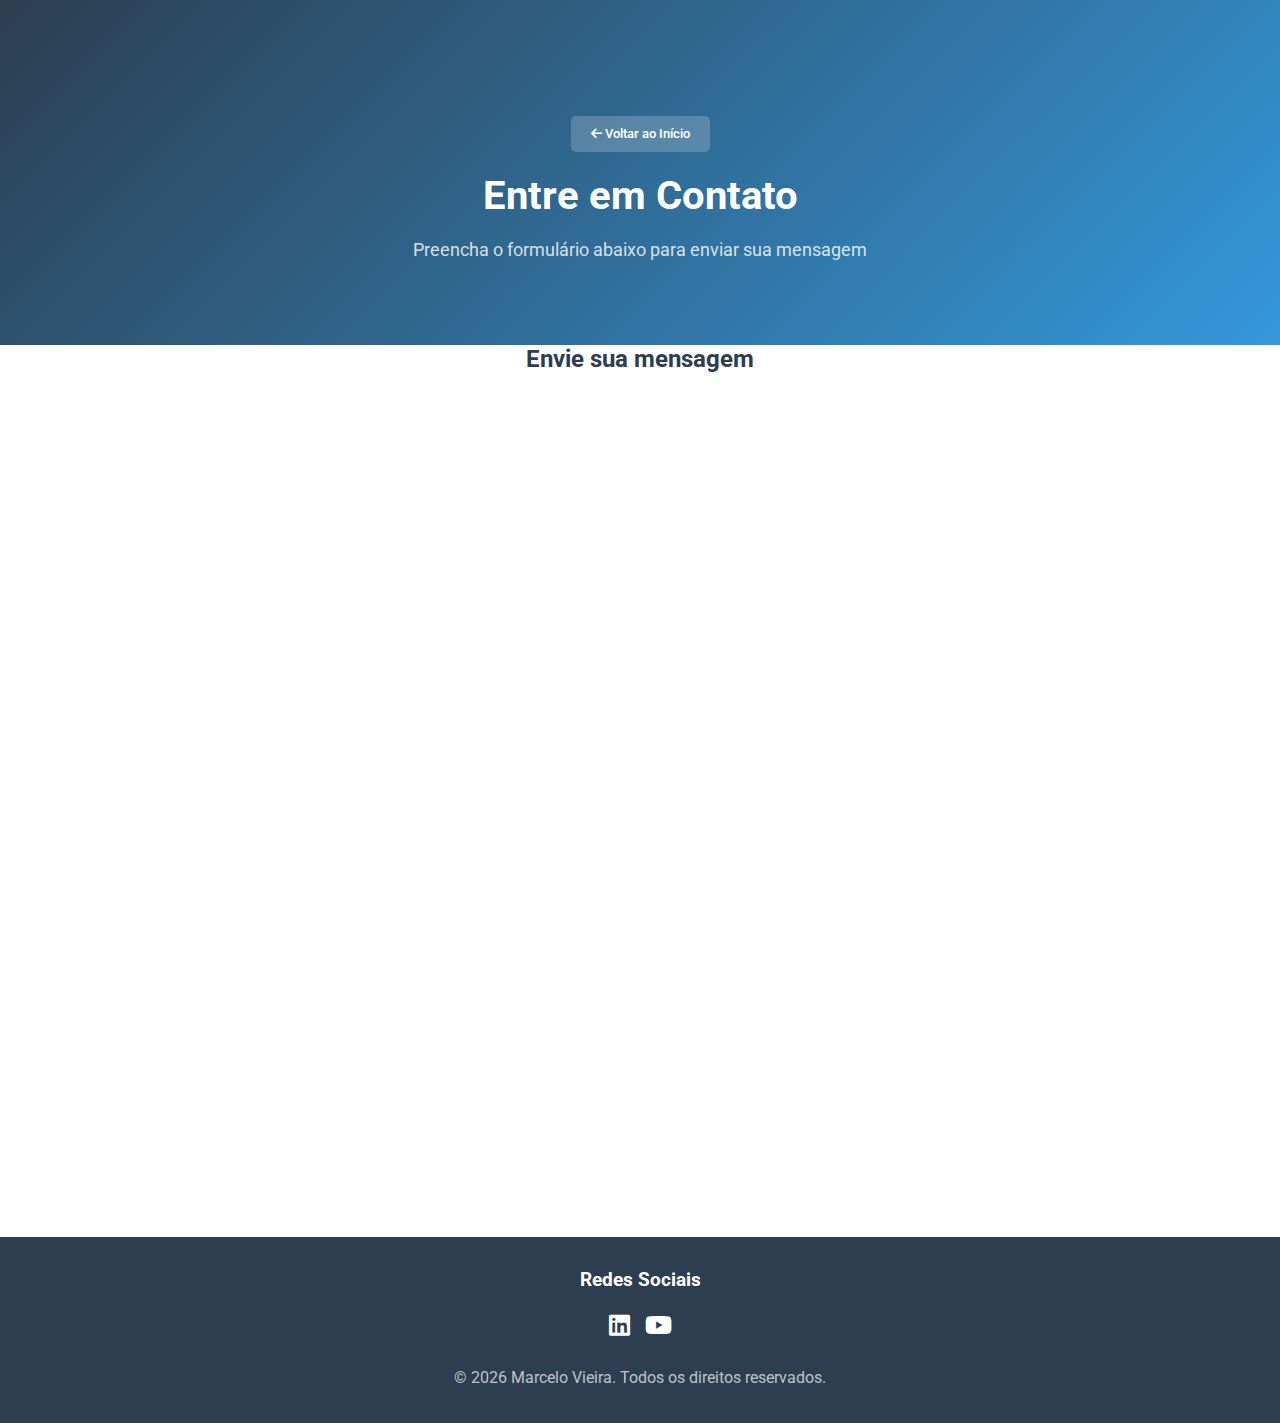
<file: index.html>
<!DOCTYPE html>
<html lang="pt-BR">
<head>
    <meta charset="UTF-8">
    <meta name="viewport" content="width=device-width, initial-scale=1.0">
    <title>Entre em Contato - Marcelo Vieira</title>
    <link href="https://fonts.googleapis.com/css2?family=Montserrat:wght@400;600;700;800&family=Roboto:wght@300;400;500&display=swap" rel="stylesheet">
    <link rel="stylesheet" href="https://cdnjs.cloudflare.com/ajax/libs/font-awesome/6.4.0/css/all.min.css">
    <link rel="stylesheet" href="styles.css">
</head>
<body>
    <header style="padding: 100px 0 80px; min-height: auto;">
        <div class="container">
            <div class="header-content">
                <a href="index.html" class="btn" style="background: rgba(255,255,255,0.2); margin-bottom: 20px; padding: 8px 20px; font-size: 0.8rem;">
                    <i class="fas fa-arrow-left"></i> Voltar ao Início
                </a>
                <h1 style="font-size: 2.5em;">Entre em Contato</h1>
                <p style="opacity: 0.9; font-size: 1.1em;">Preencha o formulário abaixo para enviar sua mensagem</p>
            </div>
        </div>
    </header>

    <div class="container" style="padding: 0 15px;">
        <div class="contact-form-container">
            <h2 class="form-title" style="text-align: center; color: var(--primary-color); margin-bottom: 2rem;">Envie sua mensagem</h2>
            
            <div class="form-embed" style="width: 100%; max-width: 800px; margin: 0 auto; min-height: 800px;">
                <script type="text/javascript" src="https://form.jotform.com/jsform/253293533311047"></script>
            </div>
        </div>
    </div>

    <footer>
        <div class="container" style="text-align: center;">
            <div style="margin-bottom: 20px;">
                <h3 style="margin-top: 0; margin-bottom: 15px; color: white;">Redes Sociais</h3>
                <div style="display: flex; justify-content: center; gap: 15px;">
                    <a href="https://www.linkedin.com/in/tcheloparaprofessores/" target="_blank" 
                       style="color: white; font-size: 24px; transition: color 0.3s ease;">
                        <i class="fab fa-linkedin"></i>
                    </a>
                    <a href="https://www.youtube.com/@tcheloparaprofessores" target="_blank" 
                       style="color: white; font-size: 24px; transition: color 0.3s ease;">
                        <i class="fab fa-youtube"></i>
                    </a>
                </div>
            </div>
            <p>&copy; <span id="currentYear"></span> Marcelo Vieira. Todos os direitos reservados.</p>
        </div>
    </footer>

    <script src="script.js"></script>
</body>
</html>
</file>
<file: styles.css>
/* Global Styles */
@keyframes fadeInUp {
    from {
        opacity: 0;
        transform: translateY(20px);
    }
    to {
        opacity: 1;
        transform: translateY(0);
    }
}

@keyframes fadeIn {
    from {
        opacity: 0;
    }
    to {
        opacity: 1;
    }
}

:root {
    --primary-color: #2c3e50;
    --secondary-color: #3498db;
    --accent-color: #e74c3c;
    --light-color: #ecf0f1;
    --dark-color: #2c3e50;
    --text-color: #333;
    --text-light: #7f8c8d;
}

* {
    margin: 0;
    padding: 0;
    box-sizing: border-box;
}

html {
    scroll-behavior: smooth;
}

body {
    font-family: 'Roboto', sans-serif;
    line-height: 1.6;
    color: var(--text-color);
    background-color: #fff;
}

.container {
    width: 90%;
    max-width: 1200px;
    margin: 0 auto;
    padding: 0 15px;
}

h1, h2, h3, h4, h5, h6 {
    font-weight: 700;
    line-height: 1.2;
    margin-bottom: 1rem;
    color: var(--dark-color);
}

a {
    text-decoration: none;
    color: var(--secondary-color);
    transition: all 0.3s ease;
}

a:hover {
    color: var(--accent-color);
}

.btn {
    display: inline-block;
    background-color: var(--secondary-color);
    color: white;
    padding: 10px 20px;
    border-radius: 5px;
    font-weight: 500;
    transition: all 0.3s ease;
    border: none;
    cursor: pointer;
    text-align: center;
    margin-top: 1rem;
}

.btn:hover {
    background-color: var(--accent-color);
    color: white;
    transform: translateY(-2px);
    box-shadow: 0 5px 15px rgba(0, 0, 0, 0.1);
}

/* Header */
header {
    background: linear-gradient(135deg, var(--primary-color), var(--secondary-color));
    color: white;
    padding: 100px 0;
    text-align: center;
    overflow: hidden;
}

.header-content.animate {
    animation: fadeInUp 1s ease-out forwards;
}

.header-content h1 {
    font-size: 3rem;
    margin-bottom: 1rem;
    color: white;
}

.header-content h2 {
    font-size: 1.8rem;
    font-weight: 300;
    margin-bottom: 1.5rem;
    color: rgba(255, 255, 255, 0.9);
}

.header-content p {
    font-size: 1.2rem;
    max-width: 700px;
    margin: 0 auto;
    color: rgba(255, 255, 255, 0.9);
}

/* Sections */
.section {
    padding: 80px 0;
    opacity: 0;
    transform: translateY(20px);
    transition: opacity 0.6s ease-out, transform 0.6s ease-out;
}

.section.animate {
    opacity: 1;
    transform: translateY(0);
}

.bg-light {
    background-color: #f9f9f9;
}

/* About Section */
.about-content {
    display: flex;
    align-items: center;
    gap: 3rem;
    margin-top: 2rem;
}

.about-text {
    flex: 1;
}

.about-text p {
    margin-bottom: 1.5rem;
    font-size: 1.1rem;
    line-height: 1.8;
}

/* Projects Section */
.projects-grid {
    display: grid;
    grid-template-columns: repeat(auto-fit, minmax(300px, 1fr));
    gap: 2rem;
    margin-top: 2rem;
}

.project-card {
    background: white;
    border-radius: 10px;
    padding: 2rem;
    box-shadow: 0 5px 15px rgba(0, 0, 0, 0.05);
    transition: transform 0.3s ease, box-shadow 0.3s ease, opacity 0.5s ease;
    opacity: 0;
    transform: translateY(20px);
}

.project-card.animate {
    opacity: 1;
    transform: translateY(0);
}

.project-card:hover {
    transform: translateY(-5px);
    box-shadow: 0 10px 25px rgba(0, 0, 0, 0.1);
}

.project-card h3 {
    color: var(--primary-color);
    margin-bottom: 1rem;
}

/* Contact Section */
.contact-content {
    text-align: center;
    max-width: 700px;
    margin: 0 auto;
}

.social-links {
    display: flex;
    justify-content: center;
    gap: 1.5rem;
    margin-top: 2rem;
    flex-wrap: wrap;
}

.social-link {
    display: flex;
    align-items: center;
    gap: 0.5rem;
    padding: 0.8rem 1.5rem;
    background-color: #f5f5f5;
    border-radius: 50px;
    color: var(--text-color);
    transition: all 0.3s ease;
    opacity: 0;
    transform: translateY(10px);
}

.social-link.animate {
    animation: fadeInUp 0.5s ease-out forwards;
}

.social-link:hover {
    background-color: var(--secondary-color);
    color: white;
    transform: translateY(-2px);
    box-shadow: 0 5px 15px rgba(0, 0, 0, 0.1);
}

.social-link i {
    font-size: 1.2rem;
}

/* Footer */
footer {
    background-color: var(--dark-color);
    color: white;
    text-align: center;
    padding: 2rem 0;
    margin-top: 2rem;
}

footer p {
    margin: 0;
    color: rgba(255, 255, 255, 0.7);
}

/* Responsive Design */
@media (max-width: 768px) {
    .header-content h1 {
        font-size: 2.5rem;
    }
    
    .header-content h2 {
        font-size: 1.5rem;
    }
    
    .about-content {
        flex-direction: column;
        text-align: center;
    }
    
    .projects-grid {
        grid-template-columns: 1fr;
    }
    
    .social-links {
        flex-direction: column;
        align-items: center;
    }
    
    .social-link {
        width: 100%;
        max-width: 250px;
        justify-content: center;
    }
}
</file>
